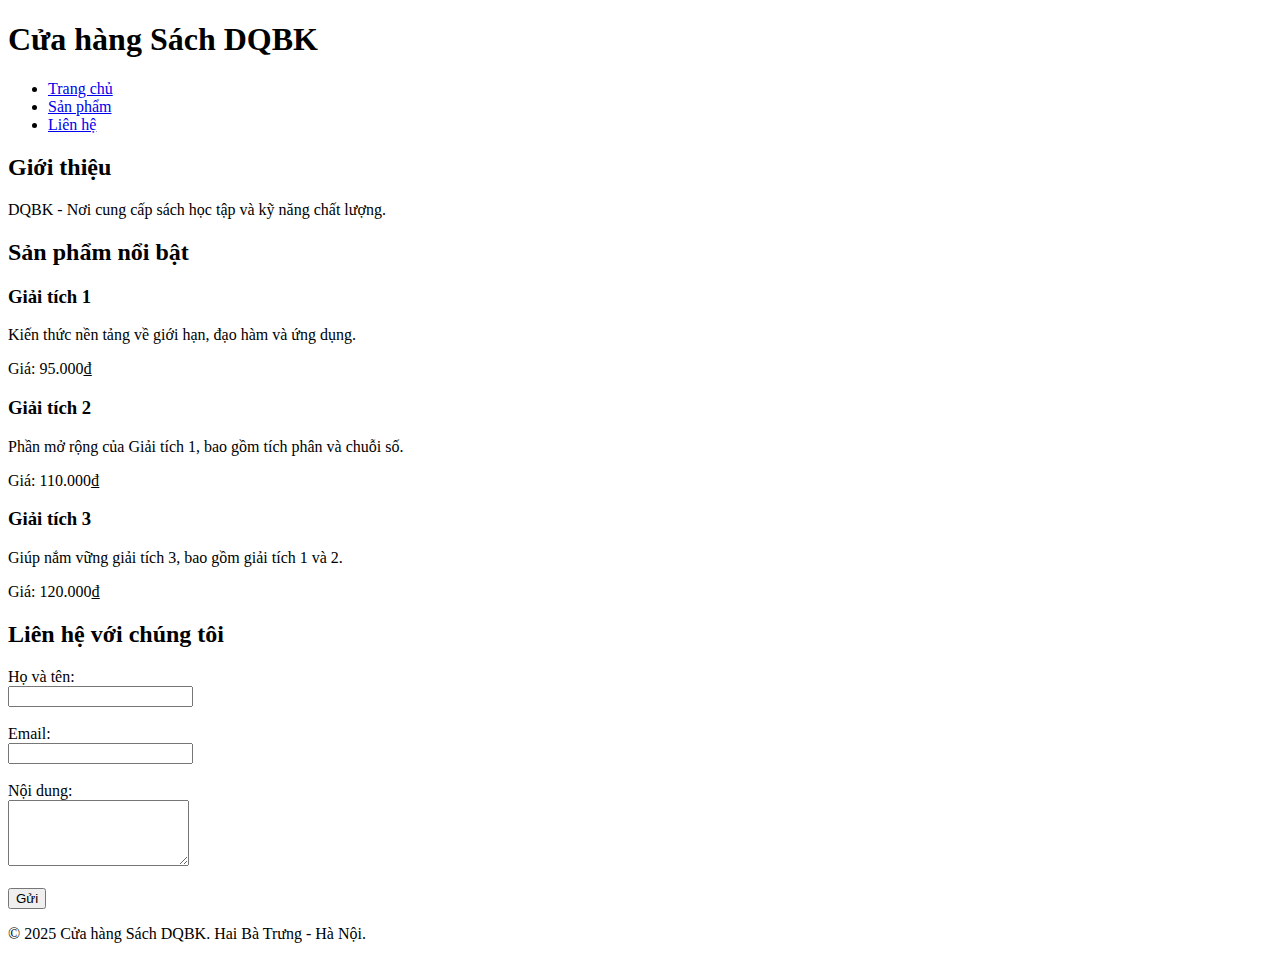
<file: Ex1/index.html>
<!DOCTYPE html>
<html lang="vi">
<head>
    <meta charset="UTF-8">
    <meta name="viewport" content="width=device-width, initial-scale=1.0">
    <title>Cửa hàng Sách DQBK</title>
</head>
<body>
    <!-- Header -->
    <header>
        <h1>Cửa hàng Sách DQBK</h1>
        <nav>
            <ul>
                <li><a href="#">Trang chủ</a></li>
                <li><a href="#">Sản phẩm</a></li>
                <li><a href="#">Liên hệ</a></li>
            </ul>
        </nav>
    </header>

    <!-- Main content -->
    <main>
        <!-- Giới thiệu cửa hàng -->
        <section>
            <h2>Giới thiệu</h2>
            <p>DQBK - Nơi cung cấp sách học tập và kỹ năng chất lượng.</p>
        </section>

        <!-- Danh sách sản phẩm -->
        <section>
            <h2>Sản phẩm nổi bật</h2>

            <article>
                <h3>Giải tích 1</h3>
                <p>Kiến thức nền tảng về giới hạn, đạo hàm và ứng dụng.</p>
                <p>Giá: 95.000₫</p>
            </article>

            <article>
                <h3>Giải tích 2</h3>
                <p>Phần mở rộng của Giải tích 1, bao gồm tích phân và chuỗi số.</p>
                <p>Giá: 110.000₫</p>
            </article>

            <article>
                <h3>Giải tích 3</h3>
                <p>Giúp nắm vững giải tích 3, bao gồm giải tích 1 và 2.</p>
                <p>Giá: 120.000₫</p>
            </article>
        </section>

        <!-- Form liên hệ -->
        <section>
            <h2>Liên hệ với chúng tôi</h2>
            <form action="#" method="post">
                <label for="name">Họ và tên:</label><br>
                <input type="text" id="name" name="name" required><br><br>

                <label for="email">Email:</label><br>
                <input type="email" id="email" name="email" required><br><br>

                <label for="message">Nội dung:</label><br>
                <textarea id="message" name="message" rows="4" required></textarea><br><br>

                <button type="submit">Gửi</button>
            </form>
        </section>
    </main>

    <!-- Footer -->
    <footer>
        <p>© 2025 Cửa hàng Sách DQBK. Hai Bà Trưng - Hà Nội.</p>
    </footer>
</body>
</html>
</file>
